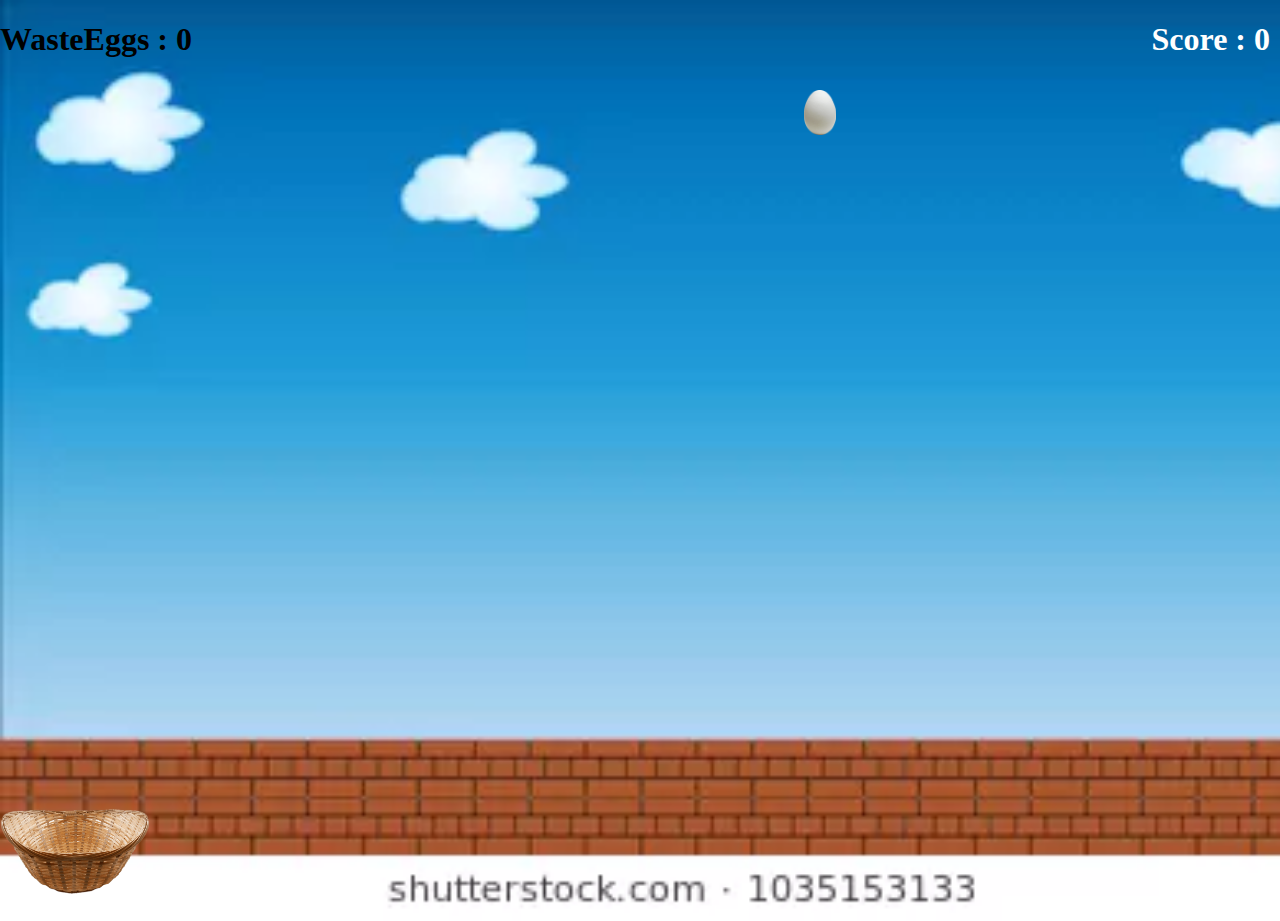
<file: index.html>
<!DOCTYPE html>
<html lang="en">
<head>
    <meta charset="UTF-8">
    <title>Game</title>
</head>

<style>
    #basketImg {
        position: absolute;
        bottom: 2px;
        z-index: -1;
    }
    .egg {
        position: absolute;

    }

    #score{
        position: absolute;
        right: 10px;
        color: white;
        top: 0;
    }
    body{
        background-image: url("background.jpg");
        height: 100vh;
        margin: 0;
        background-repeat: no-repeat;
        background-size: cover;
        overflow: hidden;
    }
</style>


<body>
<div class="egg" id="egg1"></div>
<div id="impEgg"></div>
<div id="impEgg2"></div>
<h1 id="wasteEggs">WasteEggs : 0</h1>
<div id="basketImg">
    <img src="basket.jpg" alt="" height="110" width="150">
</div>
<h1 id="score">Score : 0</h1>
</body>
<script src="app.js"></script>
</html>
</file>
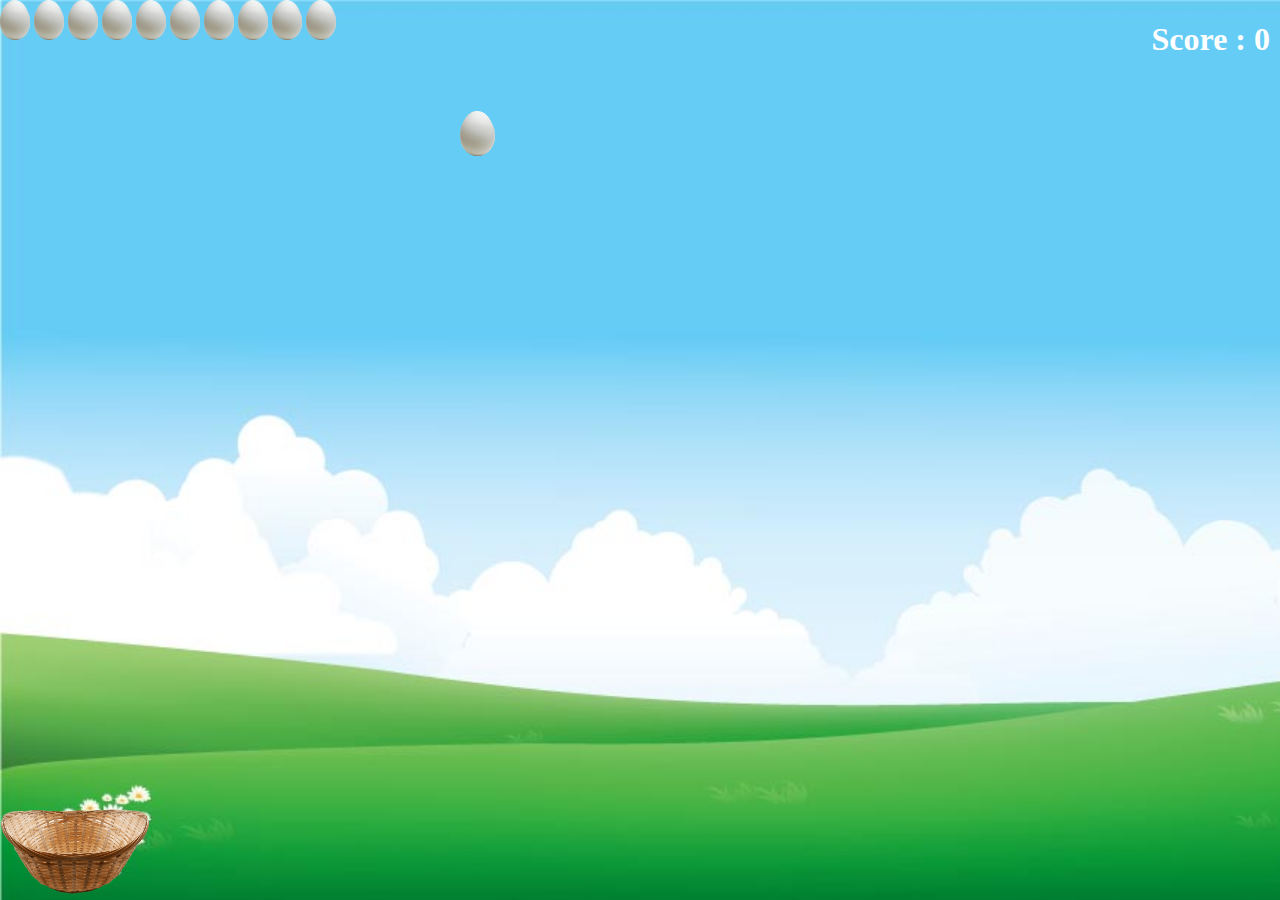
<file: src/index.html>
<!DOCTYPE html>
<html lang="en">
<head>
    <meta charset="UTF-8">
    <title>Game</title>
</head>
<link rel="stylesheet" href="style.css">
<body>
<img src="egg2.png" alt="" height="40" width="30" class="waste-egg">
<img src="egg2.png" alt="" height="40" width="30" class="waste-egg">
<img src="egg2.png" alt="" height="40" width="30" class="waste-egg">
<img src="egg2.png" alt="" height="40" width="30" class="waste-egg">
<img src="egg2.png" alt="" height="40" width="30" class="waste-egg">
<img src="egg2.png" alt="" height="40" width="30" class="waste-egg">
<img src="egg2.png" alt="" height="40" width="30" class="waste-egg">
<img src="egg2.png" alt="" height="40" width="30" class="waste-egg">
<img src="egg2.png" alt="" height="40" width="30" class="waste-egg">
<img src="egg2.png" alt="" height="40" width="30" class="waste-egg">

<div id="animatePoint"></div>
<div class="egg" id="egg1"></div>
<div id="impEgg"></div>
<div id="impEgg2"></div>
<div id="basketImg">
    <img src="basket.jpg" alt="" height="110" width="150">
</div>
<h1 id="score">Score : 0</h1>
</body>
<script src="app.js"></script>
</html>
</file>
<file: src/style.css>
body{
    background-image: url("b2.jpg");
    height: 100vh;
    margin: 0;
    background-repeat: no-repeat;
    background-size: cover;
    overflow: hidden;
}
#basketImg {
    position: absolute;
    bottom: 2px;
    z-index: -1;
}
.egg {
    position: absolute;

}

#score{
    position: absolute;
    right: 10px;
    color: white;
    top: 0;
}

#animatePoint{
    position: absolute;
    bottom: 5px;
}
</file>
